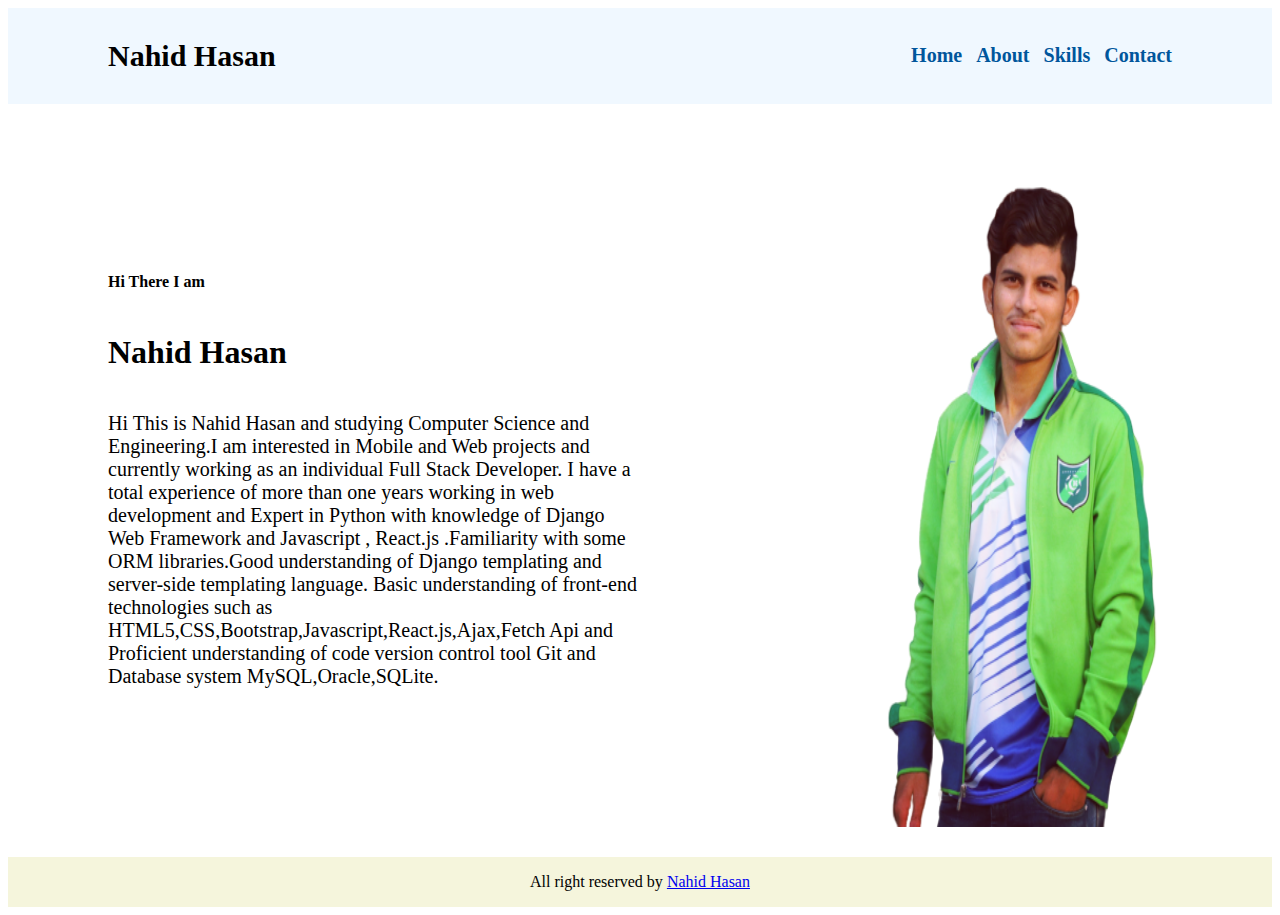
<file: index.html>
<!DOCTYPE html>
<html lang="en">

<head>
    <meta charset="UTF-8">
    <meta http-equiv="X-UA-Compatible" content="IE=edge">
    <meta name="viewport" content="width=device-width, initial-scale=1.0">
    <link rel="stylesheet" href="./style.css">

    <title>Nahid</title>
</head>

<body>
    <section class="nav">
        <h2 class="logo">Nahid Hasan</h2>

        <div class="link">
            <a href="#">Home</a>
            <a href="about.html">About</a>
            <a href="skill.html">Skills</a>
            <a href="contact.html">Contact</a>
        </div>
    </section>

    <section class="home">
        <div class="home_left">
            <h4>Hi There I am</h4>
            <h1>Nahid Hasan</h1>
            <p style="font-size:20px">Hi This is Nahid Hasan and studying Computer Science and Engineering.I am
                interested in Mobile and Web
                projects and currently working as an individual Full Stack Developer. I have a total experience of more
                than one years working in web development and Expert in Python with knowledge of Django Web Framework
                and Javascript , React.js .Familiarity with some ORM libraries.Good understanding of Django templating
                and server-side templating language. Basic understanding of front-end technologies such as
                HTML5,CSS,Bootstrap,Javascript,React.js,Ajax,Fetch Api and Proficient understanding of code version
                control tool Git and Database system MySQL,Oracle,SQLite.</p>
        </div>
        <div class="home_right">
            <img src="./images/nahid.png">
        </div>
    </section>

    <section class="footer">
        <div>
            <p>All right reserved by <a href="https://www.nahidjc.xyz/" target="_blank">Nahid Hasan</a></p>
        </div>
    </section>
</body>

</html>
</file>
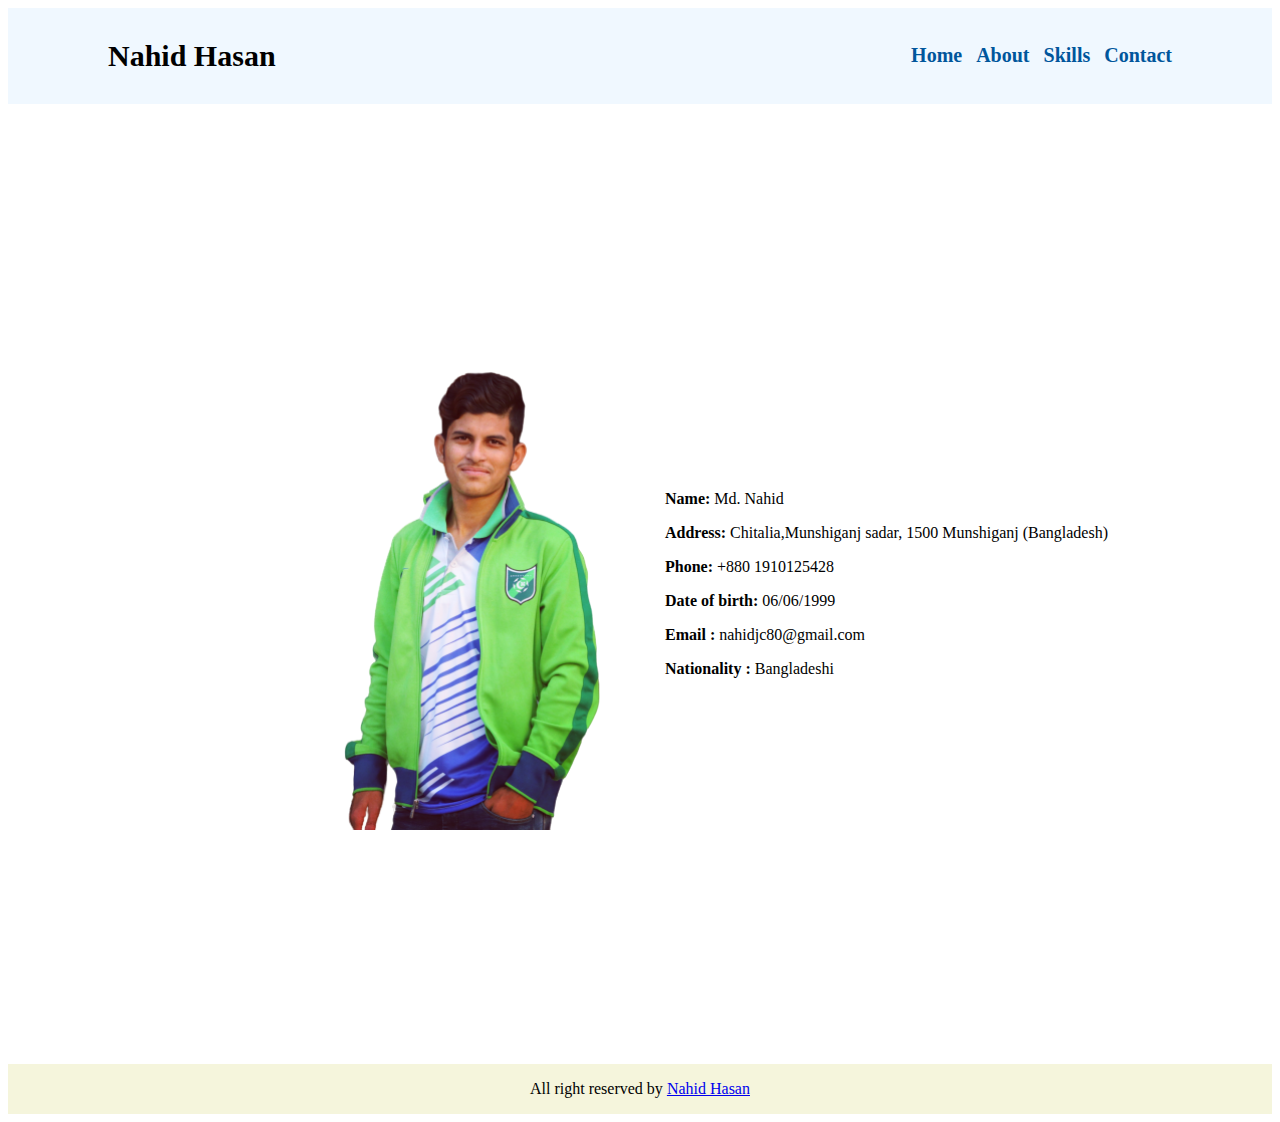
<file: about.html>
<!DOCTYPE html>
<html lang="en">

<head>
    <meta charset="UTF-8">
    <meta http-equiv="X-UA-Compatible" content="IE=edge">
    <meta name="viewport" content="width=device-width, initial-scale=1.0">
    <link rel="stylesheet" href="./style.css">
    <title>About</title>
</head>

<body>
    <section class="nav">
        <h2 class="logo">Nahid Hasan</h2>

        <div class="link">
            <a href="index.html">Home</a>
            <a href="about.html">About</a>
            <a href="skill.html">Skills</a>
            <a href="contact.html">Contact</a>
        </div>
    </section>


    <section class="about">
        <div class="about_left">
            <img src="./images/nahid.png">
        </div>
        <div class="about_right">
            <p><span style="font-weight: bold;">Name: </span>Md. Nahid </p>
            <p><span style="font-weight: bold;">Address: </span>Chitalia,Munshiganj sadar, 1500 Munshiganj (Bangladesh)
            </p>
            <p><span style="font-weight: bold;">Phone: </span>+880 1910125428 </p>
            <p><span style="font-weight: bold;">Date of birth: </span>06/06/1999 </p>
            <p><span style="font-weight: bold;">Email : </span>nahidjc80@gmail.com</p>
            <p><span style="font-weight: bold;">Nationality : </span>Bangladeshi</p>
        </div>
    </section>

    <section class="footer">
        <div>
            <p>All right reserved by <a href="https://www.nahidjc.xyz/" target="_blank">Nahid Hasan</a></p>
        </div>
    </section>

</body>

</html>
</file>
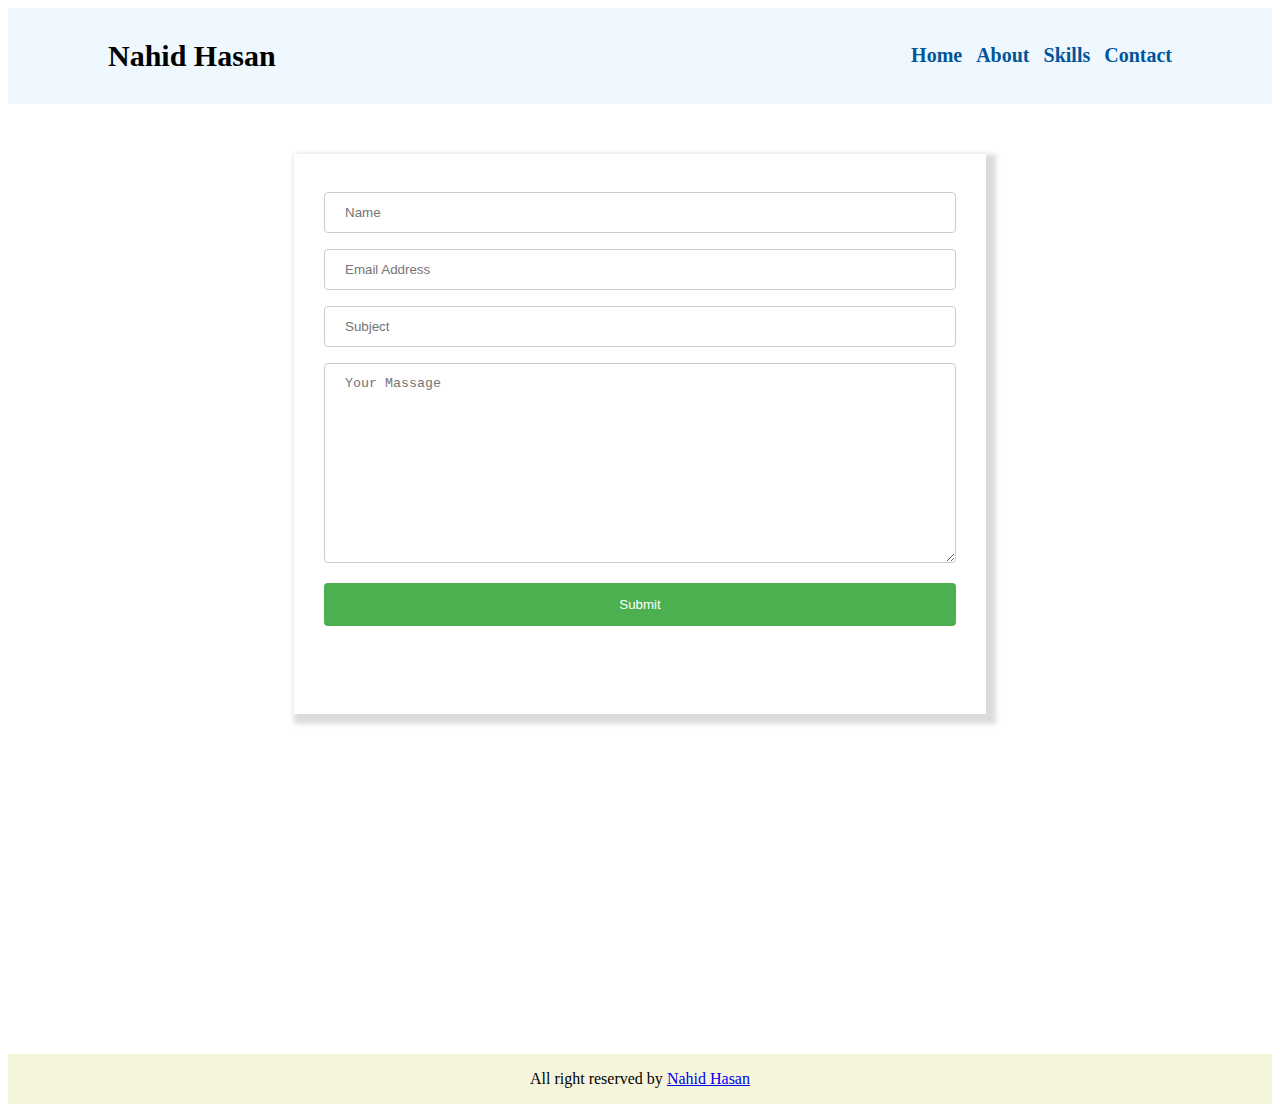
<file: contact.html>
<!DOCTYPE html>
<html lang="en">

<head>
    <meta charset="UTF-8">
    <meta http-equiv="X-UA-Compatible" content="IE=edge">
    <meta name="viewport" content="width=device-width, initial-scale=1.0">
    <link rel="stylesheet" href="./style.css">
    <title>contact</title>
</head>

<body>
    <section class="nav">
        <h2 class="logo">Nahid Hasan</h2>

        <div class="link">
            <a href="index.html">Home</a>
            <a href="about.html">About</a>
            <a href="skill.html">Skills</a>
            <a href="contact.html">Contact</a>
        </div>
    </section>
    <section class="contact">
        <div class="form-section">
            <form action="">
                <input type="text" placeholder="Name"><br>
                <input type="text" placeholder="Email Address"><br>
                <input type="text" placeholder="Subject"><br>

                <textarea type="text" placeholder="Your Massage"></textarea><br>
                <input type="submit" value="Submit">
            </form>
        </div>
    </section>


    <section class="footer">
        <div>
            <p>All right reserved by <a href="https://www.nahidjc.xyz/" target="_blank">Nahid Hasan</a></p>
        </div>
    </section>
</body>

</html>
</file>
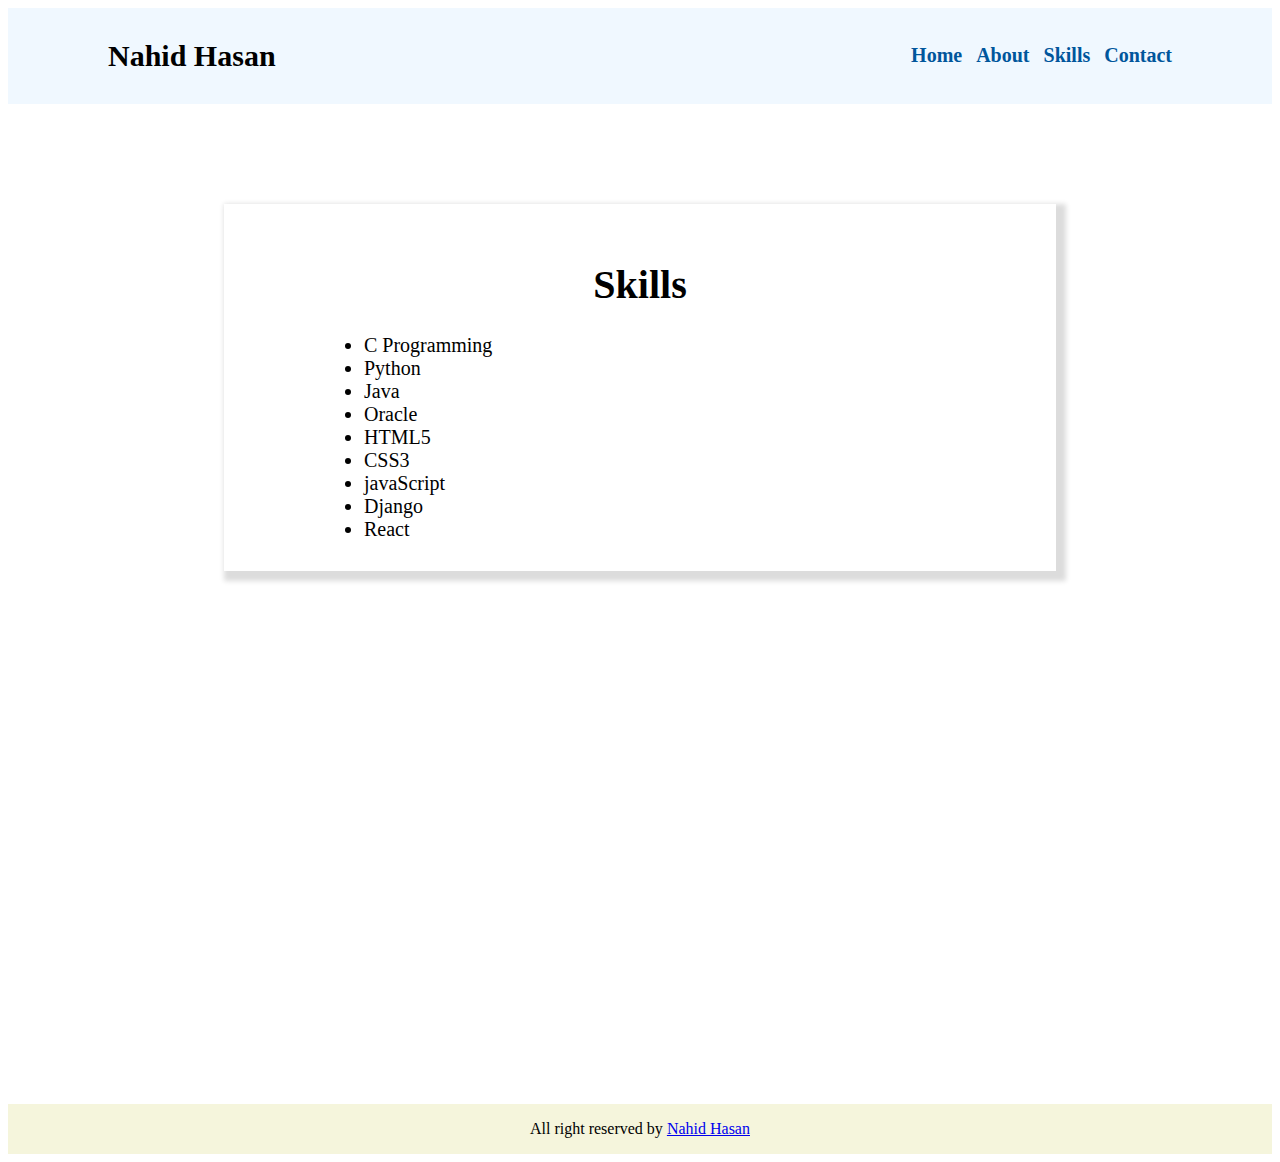
<file: skill.html>
<!DOCTYPE html>
<html lang="en">

<head>
    <meta charset="UTF-8">
    <meta http-equiv="X-UA-Compatible" content="IE=edge">
    <meta name="viewport" content="width=device-width, initial-scale=1.0">
    <link rel="stylesheet" href="./style.css">
    <title>skill</title>
</head>

<body>
    <section class="nav">
        <h2 class="logo">Nahid Hasan</h2>

        <div class="link">
            <a href="index.html">Home</a>
            <a href="about.html">About</a>
            <a href="skill.html">Skills</a>
            <a href="contact.html">Contact</a>
        </div>
    </section>
    <section class="skill">
        <div class="skill-portion">
            <h1 style="text-align: center;">Skills</h1>
            <ul>
                <li>C Programming</li>
                <li>Python</li>
                <li>Java</li>
                <li>Oracle</li>
                <li>HTML5</li>
                <li>CSS3</li>
                <li>javaScript</li>
                <li>Django</li>
                <li>React</li>
            </ul>
        </div>

    </section>
    <section class="footer">
        <div>
            <p>All right reserved by <a href="https://www.nahidjc.xyz/" target="_blank">Nahid Hasan</a></p>
        </div>
    </section>
</body>

</html>
</file>
<file: style.css>
.nav {
    display: flex;
    text-decoration: none;
    align-items: center;
    padding: 6px 100px;
    background-color: aliceblue;
}

.nav h2 {
    font-size: 30px;
}

.link {
    /* display: flex; */
    align-items: flex-end;
    justify-content: end;
    margin-left: auto;
}

.nav a {
    color: rgb(0, 86, 156);
    text-decoration: none;
    font-weight: bold;
    margin-left: 10px;
    font-size: 20px;
}


/* home section */

.home {
    display: flex;
    padding: 30px 100px;
    height: 77vh;
}

.home .home_left {
    display: flex;
    flex-direction: column;
    width: 50%;
    justify-content: center;
}

.home .home_right {
    display: flex;
    width: 50%;
    justify-content: center;
}

/* about */


.about {
    display: flex;
    align-items: center;
    padding: 30px 100px;
    height: 77vh;
}

.about_left {
    width: 50%;
}

.about_right {
    margin-left: 50px;
    width: 50%;
}

img {
    width: 100%;
    height: 100% !important;
}

/* footer */


.footer {
    background-color: beige;
    display: flex;
    justify-content: center;
    align-items: center;
}

.skill {
    height: 100vh;
    padding-top: 100px;
}

.skill-portion {
    padding: 30px 100px;
    font-size: 20px;
    width: 50%;
    margin: auto;
    box-shadow: 5px 5px 5px 5px gainsboro;
}

.skill-portion ul {
    margin: 0;
}

.about {
    height: 100vh;
}

.contact {
    height: 100vh;
    margin-top: 50px;
}

.form-section {
    height: 500px;
    width: 50%;
    margin-top: 50px;
    box-shadow: 5px 5px 5px 5px gainsboro;
    padding: 30px;
    margin: auto;
}

input[type=text],
select {
    width: 100%;
    padding: 12px 20px;
    margin: 8px 0;
    display: inline-block;
    border: 1px solid #ccc;
    border-radius: 4px;
    box-sizing: border-box;
}

textarea[type=text] {
    width: 100%;
    padding: 12px 20px;
    margin: 8px 0;
    height: 200px;
    display: inline-block;
    border: 1px solid #ccc;
    border-radius: 4px;
    box-sizing: border-box;
}

input[type=submit] {
    width: 100%;
    background-color: #4CAF50;
    color: white;
    padding: 14px 20px;
    margin: 8px 0;
    border: none;
    border-radius: 4px;
    cursor: pointer;
}

input[type=submit]:hover {
    background-color: #45a049;
}
</file>
